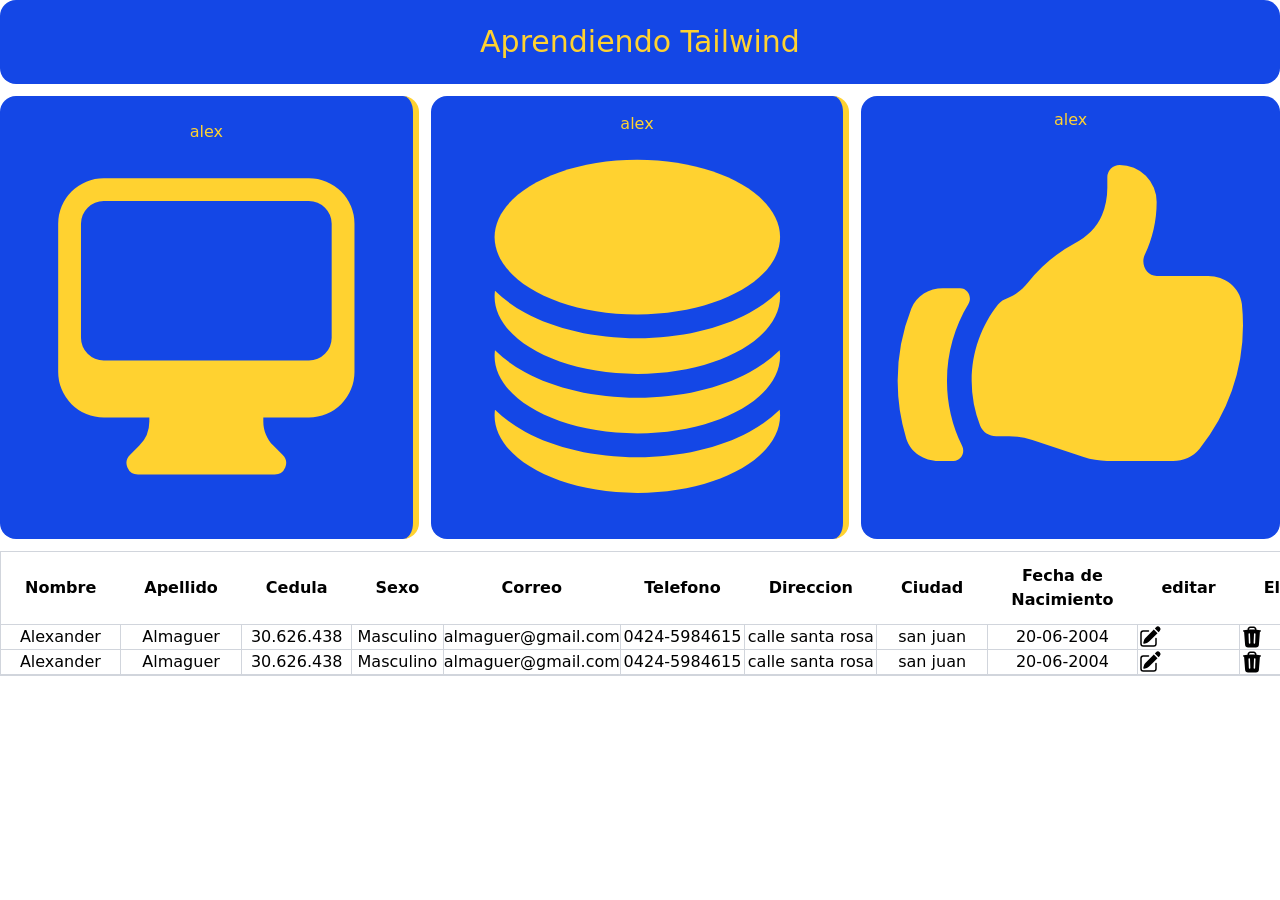
<file: index.html>
<!doctype html>
<html lang="en">
  <head>
    <meta charset="UTF-8" />
    <link rel="icon" type="image/svg+xml" href="/favicon.svg" />
    <meta name="viewport" content="width=device-width, initial-scale=1.0" />
    <title>sistemaclinica</title>
    <link rel="stylesheet" href="/src/main.css">
  </head>
  <body>
    <section class="bg-blue-700 text-3xl text-amber-300 text-center gap-3 p-6 rounded-2xl hover:bg-black">
      Aprendiendo Tailwind
    </section>
    <section class="grid grid-cols-3 gap-3 mt-3 divide-x-6 divide-amber-300 ">
      <div class="bg-blue-700 rounded-2xl text-amber-300 p-6 text-center hover:bg-black ">alex <svg xmlns="http://www.w3.org/2000/svg" viewBox="0 0 24 24" fill="currentColor" className="size-6">
  <path fillRule="evenodd" d="M2.25 5.25a3 3 0 0 1 3-3h13.5a3 3 0 0 1 3 3V15a3 3 0 0 1-3 3h-3v.257c0 .597.237 1.17.659 1.591l.621.622a.75.75 0 0 1-.53 1.28h-9a.75.75 0 0 1-.53-1.28l.621-.622a2.25 2.25 0 0 0 .659-1.59V18h-3a3 3 0 0 1-3-3V5.25Zm1.5 0v7.5a1.5 1.5 0 0 0 1.5 1.5h13.5a1.5 1.5 0 0 0 1.5-1.5v-7.5a1.5 1.5 0 0 0-1.5-1.5H5.25a1.5 1.5 0 0 0-1.5 1.5Z" clipRule="evenodd" />
</svg>
</div>
      <div class="bg-blue-700 rounded-2xl text-amber-300 p-4 text-center hover:bg-black">alex <svg xmlns="http://www.w3.org/2000/svg" viewBox="0 0 24 24" fill="currentColor" className="size-6">
  <path d="M21 6.375c0 2.692-4.03 4.875-9 4.875S3 9.067 3 6.375 7.03 1.5 12 1.5s9 2.183 9 4.875Z" />
  <path d="M12 12.75c2.685 0 5.19-.586 7.078-1.609a8.283 8.283 0 0 0 1.897-1.384c.016.121.025.244.025.368C21 12.817 16.97 15 12 15s-9-2.183-9-4.875c0-.124.009-.247.025-.368a8.285 8.285 0 0 0 1.897 1.384C6.809 12.164 9.315 12.75 12 12.75Z" />
  <path d="M12 16.5c2.685 0 5.19-.586 7.078-1.609a8.282 8.282 0 0 0 1.897-1.384c.016.121.025.244.025.368 0 2.692-4.03 4.875-9 4.875s-9-2.183-9-4.875c0-.124.009-.247.025-.368a8.284 8.284 0 0 0 1.897 1.384C6.809 15.914 9.315 16.5 12 16.5Z" />
  <path d="M12 20.25c2.685 0 5.19-.586 7.078-1.609a8.282 8.282 0 0 0 1.897-1.384c.016.121.025.244.025.368 0 2.692-4.03 4.875-9 4.875s-9-2.183-9-4.875c0-.124.009-.247.025-.368a8.284 8.284 0 0 0 1.897 1.384C6.809 19.664 9.315 20.25 12 20.25Z" />
</svg>
</div>
      <div class="bg-blue-700 rounded-2xl text-amber-300 p-3 text-center hover:bg-black">alex <svg xmlns="http://www.w3.org/2000/svg" viewBox="0 0 24 24" fill="currentColor" className="size-6">
  <path d="M7.493 18.5c-.425 0-.82-.236-.975-.632A7.48 7.48 0 0 1 6 15.125c0-1.75.599-3.358 1.602-4.634.151-.192.373-.309.6-.397.473-.183.89-.514 1.212-.924a9.042 9.042 0 0 1 2.861-2.4c.723-.384 1.35-.956 1.653-1.715a4.498 4.498 0 0 0 .322-1.672V2.75A.75.75 0 0 1 15 2a2.25 2.25 0 0 1 2.25 2.25c0 1.152-.26 2.243-.723 3.218-.266.558.107 1.282.725 1.282h3.126c1.026 0 1.945.694 2.054 1.715.045.422.068.85.068 1.285a11.95 11.95 0 0 1-2.649 7.521c-.388.482-.987.729-1.605.729H14.23c-.483 0-.964-.078-1.423-.23l-3.114-1.04a4.501 4.501 0 0 0-1.423-.23h-.777ZM2.331 10.727a11.969 11.969 0 0 0-.831 4.398 12 12 0 0 0 .52 3.507C2.28 19.482 3.105 20 3.994 20H4.9c.445 0 .72-.498.523-.898a8.963 8.963 0 0 1-.924-3.977c0-1.708.476-3.305 1.302-4.666.245-.403-.028-.959-.5-.959H4.25c-.832 0-1.612.453-1.918 1.227Z" />
</svg>
</div>
    </section>
    <table class="table-fixedn text-center mt-3 w-full border-collapse border border-gray-300  dark:border-gray-600">
  <thead>
    <tr>
      <th class="px-6 py-3 font-bold">Nombre</th>
        <th class="px-6 py-3 font-bold">Apellido</th>
        <th class="px-6 py-3 font-bold">Cedula</th>
        <th class="px-6 py-3 font-bold">Sexo</th>
        <th class="px-6 py-3 font-bold">Correo</th>
        <th class="px-6 py-3 font-bold">Telefono</th>
        <th class="px-6 py-3 font-bold">Direccion</th>
        <th class="px-6 py-3 font-bold">Ciudad</th>
        <th class="px-6 py-3 font-bold text-center">Fecha de Nacimiento</th>
        <th class="px-6 py-3 font-bold text-center">editar</th>
        <th class="px-6 py-3 font-bold">Eliminar</th>
    </tr>
  </thead>
  <tbody>
    <tr class="border border-gray-300 dark:border-gray-600" >
      <td class="border border-gray-300 dark:border-gray-600">Alexander</td>
      <td class="border border-gray-300 dark:border-gray-600">Almaguer</td>
      <td class="border border-gray-300 dark:border-gray-600">30.626.438</td>
      <td class="border border-gray-300 dark:border-gray-600">Masculino</td>
      <td class="border border-gray-300 dark:border-gray-600">almaguer@gmail.com</td>
      <td class="border border-gray-300 dark:border-gray-600">0424-5984615</td>
      <td class="border border-gray-300 dark:border-gray-600">calle santa rosa</td>
      <td class="border border-gray-300 dark:border-gray-600">san juan</td>
      <td class="border border-gray-300 dark:border-gray-600">20-06-2004</td>
      <td class="border border-gray-300 dark:border-gray-600 "><svg xmlns="http://www.w3.org/2000/svg" viewBox="0 0 24 24" fill="currentColor" class="size-6 text-center">
  <path d="M21.731 2.269a2.625 2.625 0 0 0-3.712 0l-1.157 1.157 3.712 3.712 1.157-1.157a2.625 2.625 0 0 0 0-3.712ZM19.513 8.199l-3.712-3.712-8.4 8.4a5.25 5.25 0 0 0-1.32 2.214l-.8 2.685a.75.75 0 0 0 .933.933l2.685-.8a5.25 5.25 0 0 0 2.214-1.32l8.4-8.4Z" />
  <path d="M5.25 5.25a3 3 0 0 0-3 3v10.5a3 3 0 0 0 3 3h10.5a3 3 0 0 0 3-3V13.5a.75.75 0 0 0-1.5 0v5.25a1.5 1.5 0 0 1-1.5 1.5H5.25a1.5 1.5 0 0 1-1.5-1.5V8.25a1.5 1.5 0 0 1 1.5-1.5h5.25a.75.75 0 0 0 0-1.5H5.25Z" />
</svg>
</td>
      <td class="border border-gray-300 dark:border-gray-600"><svg xmlns="http://www.w3.org/2000/svg" viewBox="0 0 24 24" fill="currentColor" class="size-6">
  <path fill-rule="evenodd" d="M16.5 4.478v.227a48.816 48.816 0 0 1 3.878.512.75.75 0 1 1-.256 1.478l-.209-.035-1.005 13.07a3 3 0 0 1-2.991 2.77H8.084a3 3 0 0 1-2.991-2.77L4.087 6.66l-.209.035a.75.75 0 0 1-.256-1.478A48.567 48.567 0 0 1 7.5 4.705v-.227c0-1.564 1.213-2.9 2.816-2.951a52.662 52.662 0 0 1 3.369 0c1.603.051 2.815 1.387 2.815 2.951Zm-6.136-1.452a51.196 51.196 0 0 1 3.273 0C14.39 3.05 15 3.684 15 4.478v.113a49.488 49.488 0 0 0-6 0v-.113c0-.794.609-1.428 1.364-1.452Zm-.355 5.945a.75.75 0 1 0-1.5.058l.347 9a.75.75 0 1 0 1.499-.058l-.346-9Zm5.48.058a.75.75 0 1 0-1.498-.058l-.347 9a.75.75 0 0 0 1.5.058l.345-9Z" clip-rule="evenodd" />
</svg>
</td>
    </tr>
    <tr class="border border-gray-300 dark:border-gray-600" >
      <td class="border border-gray-300 dark:border-gray-600">Alexander</td>
      <td class="border border-gray-300 dark:border-gray-600">Almaguer</td>
      <td class="border border-gray-300 dark:border-gray-600">30.626.438</td>
      <td class="border border-gray-300 dark:border-gray-600">Masculino</td>
      <td class="border border-gray-300 dark:border-gray-600">almaguer@gmail.com</td>
      <td class="border border-gray-300 dark:border-gray-600">0424-5984615</td>
      <td class="border border-gray-300 dark:border-gray-600">calle santa rosa</td>
      <td class="border border-gray-300 dark:border-gray-600">san juan</td>
      <td class="border border-gray-300 dark:border-gray-600">20-06-2004</td>
      <td class="border border-gray-300 dark:border-gray-600"><svg xmlns="http://www.w3.org/2000/svg" viewBox="0 0 24 24" fill="currentColor" class="size-6 text-center">
  <path d="M21.731 2.269a2.625 2.625 0 0 0-3.712 0l-1.157 1.157 3.712 3.712 1.157-1.157a2.625 2.625 0 0 0 0-3.712ZM19.513 8.199l-3.712-3.712-8.4 8.4a5.25 5.25 0 0 0-1.32 2.214l-.8 2.685a.75.75 0 0 0 .933.933l2.685-.8a5.25 5.25 0 0 0 2.214-1.32l8.4-8.4Z" />
  <path d="M5.25 5.25a3 3 0 0 0-3 3v10.5a3 3 0 0 0 3 3h10.5a3 3 0 0 0 3-3V13.5a.75.75 0 0 0-1.5 0v5.25a1.5 1.5 0 0 1-1.5 1.5H5.25a1.5 1.5 0 0 1-1.5-1.5V8.25a1.5 1.5 0 0 1 1.5-1.5h5.25a.75.75 0 0 0 0-1.5H5.25Z" />
</svg>
</td>
      <td class="border border-gray-300 dark:border-gray-600"><svg xmlns="http://www.w3.org/2000/svg" viewBox="0 0 24 24" fill="currentColor" class="size-6 ">
  <path fill-rule="evenodd" d="M16.5 4.478v.227a48.816 48.816 0 0 1 3.878.512.75.75 0 1 1-.256 1.478l-.209-.035-1.005 13.07a3 3 0 0 1-2.991 2.77H8.084a3 3 0 0 1-2.991-2.77L4.087 6.66l-.209.035a.75.75 0 0 1-.256-1.478A48.567 48.567 0 0 1 7.5 4.705v-.227c0-1.564 1.213-2.9 2.816-2.951a52.662 52.662 0 0 1 3.369 0c1.603.051 2.815 1.387 2.815 2.951Zm-6.136-1.452a51.196 51.196 0 0 1 3.273 0C14.39 3.05 15 3.684 15 4.478v.113a49.488 49.488 0 0 0-6 0v-.113c0-.794.609-1.428 1.364-1.452Zm-.355 5.945a.75.75 0 1 0-1.5.058l.347 9a.75.75 0 1 0 1.499-.058l-.346-9Zm5.48.058a.75.75 0 1 0-1.498-.058l-.347 9a.75.75 0 0 0 1.5.058l.345-9Z" clip-rule="evenodd" />
</svg>
</td>
    </tr>
    <tr>
      <td></td>
      <td></td>
      <td></td>
    </tr>
  </tbody>
</table>
    <script type="module" src="/src/main.js"></script>
  </body>
</html>
</file>
<file: src/main.css>
/*! tailwindcss v4.3.0 | MIT License | https://tailwindcss.com */
@layer properties;
@layer theme, base, components, utilities;
@layer theme {
  :root, :host {
    --font-sans: ui-sans-serif, system-ui, sans-serif, "Apple Color Emoji",
      "Segoe UI Emoji", "Segoe UI Symbol", "Noto Color Emoji";
    --font-mono: ui-monospace, SFMono-Regular, Menlo, Monaco, Consolas, "Liberation Mono",
      "Courier New", monospace;
    --color-red-50: oklch(97.1% 0.013 17.38);
    --color-red-100: oklch(93.6% 0.032 17.717);
    --color-red-200: oklch(88.5% 0.062 18.334);
    --color-red-500: oklch(63.7% 0.237 25.331);
    --color-red-600: oklch(57.7% 0.245 27.325);
    --color-red-700: oklch(50.5% 0.213 27.518);
    --color-amber-300: oklch(87.9% 0.169 91.605);
    --color-emerald-500: oklch(69.6% 0.17 162.48);
    --color-emerald-600: oklch(59.6% 0.145 163.225);
    --color-blue-50: oklch(97% 0.014 254.604);
    --color-blue-100: oklch(93.2% 0.032 255.585);
    --color-blue-200: oklch(88.2% 0.059 254.128);
    --color-blue-500: oklch(62.3% 0.214 259.815);
    --color-blue-600: oklch(54.6% 0.245 262.881);
    --color-blue-700: oklch(48.8% 0.243 264.376);
    --color-indigo-200: oklch(87% 0.065 274.039);
    --color-indigo-300: oklch(78.5% 0.115 274.713);
    --color-indigo-500: oklch(58.5% 0.233 277.117);
    --color-indigo-600: oklch(51.1% 0.262 276.966);
    --color-indigo-700: oklch(45.7% 0.24 277.023);
    --color-pink-100: oklch(94.8% 0.028 342.258);
    --color-pink-700: oklch(52.5% 0.223 3.958);
    --color-slate-50: oklch(98.4% 0.003 247.858);
    --color-slate-100: oklch(96.8% 0.007 247.896);
    --color-slate-400: oklch(70.4% 0.04 256.788);
    --color-slate-700: oklch(37.2% 0.044 257.287);
    --color-slate-800: oklch(27.9% 0.041 260.031);
    --color-slate-900: oklch(20.8% 0.042 265.755);
    --color-gray-50: oklch(98.5% 0.002 247.839);
    --color-gray-100: oklch(96.7% 0.003 264.542);
    --color-gray-200: oklch(92.8% 0.006 264.531);
    --color-gray-300: oklch(87.2% 0.01 258.338);
    --color-gray-500: oklch(55.1% 0.027 264.364);
    --color-gray-600: oklch(44.6% 0.03 256.802);
    --color-gray-700: oklch(37.3% 0.034 259.733);
    --color-gray-800: oklch(27.8% 0.033 256.848);
    --color-black: #000;
    --color-white: #fff;
    --spacing: 0.25rem;
    --container-xs: 20rem;
    --container-3xl: 48rem;
    --container-7xl: 80rem;
    --text-xs: 0.75rem;
    --text-xs--line-height: calc(1 / 0.75);
    --text-sm: 0.875rem;
    --text-sm--line-height: calc(1.25 / 0.875);
    --text-xl: 1.25rem;
    --text-xl--line-height: calc(1.75 / 1.25);
    --text-2xl: 1.5rem;
    --text-2xl--line-height: calc(2 / 1.5);
    --text-3xl: 1.875rem;
    --text-3xl--line-height: calc(2.25 / 1.875);
    --text-4xl: 2.25rem;
    --text-4xl--line-height: calc(2.5 / 2.25);
    --font-weight-medium: 500;
    --font-weight-semibold: 600;
    --font-weight-bold: 700;
    --tracking-wider: 0.05em;
    --radius-md: 0.375rem;
    --radius-lg: 0.5rem;
    --radius-xl: 0.75rem;
    --radius-2xl: 1rem;
    --default-transition-duration: 150ms;
    --default-transition-timing-function: cubic-bezier(0.4, 0, 0.2, 1);
    --default-font-family: var(--font-sans);
    --default-mono-font-family: var(--font-mono);
  }
}
@layer base {
  *, ::after, ::before, ::backdrop, ::file-selector-button {
    box-sizing: border-box;
    margin: 0;
    padding: 0;
    border: 0 solid;
  }
  html, :host {
    line-height: 1.5;
    -webkit-text-size-adjust: 100%;
    tab-size: 4;
    font-family: var(--default-font-family, ui-sans-serif, system-ui, sans-serif, "Apple Color Emoji", "Segoe UI Emoji", "Segoe UI Symbol", "Noto Color Emoji");
    font-feature-settings: var(--default-font-feature-settings, normal);
    font-variation-settings: var(--default-font-variation-settings, normal);
    -webkit-tap-highlight-color: transparent;
  }
  hr {
    height: 0;
    color: inherit;
    border-top-width: 1px;
  }
  abbr:where([title]) {
    -webkit-text-decoration: underline dotted;
    text-decoration: underline dotted;
  }
  h1, h2, h3, h4, h5, h6 {
    font-size: inherit;
    font-weight: inherit;
  }
  a {
    color: inherit;
    -webkit-text-decoration: inherit;
    text-decoration: inherit;
  }
  b, strong {
    font-weight: bolder;
  }
  code, kbd, samp, pre {
    font-family: var(--default-mono-font-family, ui-monospace, SFMono-Regular, Menlo, Monaco, Consolas, "Liberation Mono", "Courier New", monospace);
    font-feature-settings: var(--default-mono-font-feature-settings, normal);
    font-variation-settings: var(--default-mono-font-variation-settings, normal);
    font-size: 1em;
  }
  small {
    font-size: 80%;
  }
  sub, sup {
    font-size: 75%;
    line-height: 0;
    position: relative;
    vertical-align: baseline;
  }
  sub {
    bottom: -0.25em;
  }
  sup {
    top: -0.5em;
  }
  table {
    text-indent: 0;
    border-color: inherit;
    border-collapse: collapse;
  }
  :-moz-focusring {
    outline: auto;
  }
  progress {
    vertical-align: baseline;
  }
  summary {
    display: list-item;
  }
  ol, ul, menu {
    list-style: none;
  }
  img, svg, video, canvas, audio, iframe, embed, object {
    display: block;
    vertical-align: middle;
  }
  img, video {
    max-width: 100%;
    height: auto;
  }
  button, input, select, optgroup, textarea, ::file-selector-button {
    font: inherit;
    font-feature-settings: inherit;
    font-variation-settings: inherit;
    letter-spacing: inherit;
    color: inherit;
    border-radius: 0;
    background-color: transparent;
    opacity: 1;
  }
  :where(select:is([multiple], [size])) optgroup {
    font-weight: bolder;
  }
  :where(select:is([multiple], [size])) optgroup option {
    padding-inline-start: 20px;
  }
  ::file-selector-button {
    margin-inline-end: 4px;
  }
  ::placeholder {
    opacity: 1;
  }
  @supports (not (-webkit-appearance: -apple-pay-button))  or (contain-intrinsic-size: 1px) {
    ::placeholder {
      color: currentcolor;
      @supports (color: color-mix(in lab, red, red)) {
        color: color-mix(in oklab, currentcolor 50%, transparent);
      }
    }
  }
  textarea {
    resize: vertical;
  }
  ::-webkit-search-decoration {
    -webkit-appearance: none;
  }
  ::-webkit-date-and-time-value {
    min-height: 1lh;
    text-align: inherit;
  }
  ::-webkit-datetime-edit {
    display: inline-flex;
  }
  ::-webkit-datetime-edit-fields-wrapper {
    padding: 0;
  }
  ::-webkit-datetime-edit, ::-webkit-datetime-edit-year-field, ::-webkit-datetime-edit-month-field, ::-webkit-datetime-edit-day-field, ::-webkit-datetime-edit-hour-field, ::-webkit-datetime-edit-minute-field, ::-webkit-datetime-edit-second-field, ::-webkit-datetime-edit-millisecond-field, ::-webkit-datetime-edit-meridiem-field {
    padding-block: 0;
  }
  ::-webkit-calendar-picker-indicator {
    line-height: 1;
  }
  :-moz-ui-invalid {
    box-shadow: none;
  }
  button, input:where([type="button"], [type="reset"], [type="submit"]), ::file-selector-button {
    appearance: button;
  }
  ::-webkit-inner-spin-button, ::-webkit-outer-spin-button {
    height: auto;
  }
  [hidden]:where(:not([hidden="until-found"])) {
    display: none !important;
  }
}
@layer utilities {
  .mx-auto {
    margin-inline: auto;
  }
  .mt-0\.5 {
    margin-top: calc(var(--spacing) * 0.5);
  }
  .mt-1 {
    margin-top: calc(var(--spacing) * 1);
  }
  .mt-2 {
    margin-top: calc(var(--spacing) * 2);
  }
  .mt-3 {
    margin-top: calc(var(--spacing) * 3);
  }
  .mt-5 {
    margin-top: calc(var(--spacing) * 5);
  }
  .ml-6 {
    margin-left: calc(var(--spacing) * 6);
  }
  .flex {
    display: flex;
  }
  .grid {
    display: grid;
  }
  .hidden {
    display: none;
  }
  .inline-block {
    display: inline-block;
  }
  .inline-flex {
    display: inline-flex;
  }
  .table {
    display: table;
  }
  .size-6 {
    width: calc(var(--spacing) * 6);
    height: calc(var(--spacing) * 6);
  }
  .min-h-screen {
    min-height: 100vh;
  }
  .w-full {
    width: 100%;
  }
  .max-w-3xl {
    max-width: var(--container-3xl);
  }
  .max-w-7xl {
    max-width: var(--container-7xl);
  }
  .max-w-xs {
    max-width: var(--container-xs);
  }
  .table-fixed {
    table-layout: fixed;
  }
  .border-collapse {
    border-collapse: collapse;
  }
  .transform {
    transform: var(--tw-rotate-x,) var(--tw-rotate-y,) var(--tw-rotate-z,) var(--tw-skew-x,) var(--tw-skew-y,);
  }
  .resize {
    resize: both;
  }
  .grid-cols-1 {
    grid-template-columns: repeat(1, minmax(0, 1fr));
  }
  .grid-cols-3 {
    grid-template-columns: repeat(3, minmax(0, 1fr));
  }
  .flex-col {
    flex-direction: column;
  }
  .items-center {
    align-items: center;
  }
  .justify-between {
    justify-content: space-between;
  }
  .justify-center {
    justify-content: center;
  }
  .justify-end {
    justify-content: flex-end;
  }
  .gap-1 {
    gap: calc(var(--spacing) * 1);
  }
  .gap-2 {
    gap: calc(var(--spacing) * 2);
  }
  .gap-3 {
    gap: calc(var(--spacing) * 3);
  }
  .gap-4 {
    gap: calc(var(--spacing) * 4);
  }
  .gap-6 {
    gap: calc(var(--spacing) * 6);
  }
  .space-y-6 {
    :where(& > :not(:last-child)) {
      --tw-space-y-reverse: 0;
      margin-block-start: calc(calc(var(--spacing) * 6) * var(--tw-space-y-reverse));
      margin-block-end: calc(calc(var(--spacing) * 6) * calc(1 - var(--tw-space-y-reverse)));
    }
  }
  .space-x-2 {
    :where(& > :not(:last-child)) {
      --tw-space-x-reverse: 0;
      margin-inline-start: calc(calc(var(--spacing) * 2) * var(--tw-space-x-reverse));
      margin-inline-end: calc(calc(var(--spacing) * 2) * calc(1 - var(--tw-space-x-reverse)));
    }
  }
  .divide-x-6 {
    :where(& > :not(:last-child)) {
      --tw-divide-x-reverse: 0;
      border-inline-style: var(--tw-border-style);
      border-inline-start-width: calc(6px * var(--tw-divide-x-reverse));
      border-inline-end-width: calc(6px * calc(1 - var(--tw-divide-x-reverse)));
    }
  }
  .divide-y {
    :where(& > :not(:last-child)) {
      --tw-divide-y-reverse: 0;
      border-bottom-style: var(--tw-border-style);
      border-top-style: var(--tw-border-style);
      border-top-width: calc(1px * var(--tw-divide-y-reverse));
      border-bottom-width: calc(1px * calc(1 - var(--tw-divide-y-reverse)));
    }
  }
  .divide-amber-300 {
    :where(& > :not(:last-child)) {
      border-color: var(--color-amber-300);
    }
  }
  .divide-gray-200 {
    :where(& > :not(:last-child)) {
      border-color: var(--color-gray-200);
    }
  }
  .truncate {
    overflow: hidden;
    text-overflow: ellipsis;
    white-space: nowrap;
  }
  .overflow-hidden {
    overflow: hidden;
  }
  .overflow-x-auto {
    overflow-x: auto;
  }
  .rounded {
    border-radius: 0.25rem;
  }
  .rounded-2xl {
    border-radius: var(--radius-2xl);
  }
  .rounded-full {
    border-radius: calc(infinity * 1px);
  }
  .rounded-lg {
    border-radius: var(--radius-lg);
  }
  .rounded-md {
    border-radius: var(--radius-md);
  }
  .rounded-xl {
    border-radius: var(--radius-xl);
  }
  .border {
    border-style: var(--tw-border-style);
    border-width: 1px;
  }
  .border-t {
    border-top-style: var(--tw-border-style);
    border-top-width: 1px;
  }
  .border-b {
    border-bottom-style: var(--tw-border-style);
    border-bottom-width: 1px;
  }
  .border-blue-200 {
    border-color: var(--color-blue-200);
  }
  .border-gray-100 {
    border-color: var(--color-gray-100);
  }
  .border-gray-200 {
    border-color: var(--color-gray-200);
  }
  .border-gray-300 {
    border-color: var(--color-gray-300);
  }
  .border-red-200 {
    border-color: var(--color-red-200);
  }
  .bg-blue-50 {
    background-color: var(--color-blue-50);
  }
  .bg-blue-100 {
    background-color: var(--color-blue-100);
  }
  .bg-blue-700 {
    background-color: var(--color-blue-700);
  }
  .bg-emerald-600 {
    background-color: var(--color-emerald-600);
  }
  .bg-gray-50 {
    background-color: var(--color-gray-50);
  }
  .bg-gray-100 {
    background-color: var(--color-gray-100);
  }
  .bg-indigo-600 {
    background-color: var(--color-indigo-600);
  }
  .bg-pink-100 {
    background-color: var(--color-pink-100);
  }
  .bg-red-50 {
    background-color: var(--color-red-50);
  }
  .bg-red-100 {
    background-color: var(--color-red-100);
  }
  .bg-slate-50 {
    background-color: var(--color-slate-50);
  }
  .bg-slate-100\/50 {
    background-color: color-mix(in srgb, oklch(96.8% 0.007 247.896) 50%, transparent);
    @supports (color: color-mix(in lab, red, red)) {
      background-color: color-mix(in oklab, var(--color-slate-100) 50%, transparent);
    }
  }
  .bg-slate-800 {
    background-color: var(--color-slate-800);
  }
  .bg-white {
    background-color: var(--color-white);
  }
  .p-3 {
    padding: calc(var(--spacing) * 3);
  }
  .p-4 {
    padding: calc(var(--spacing) * 4);
  }
  .p-6 {
    padding: calc(var(--spacing) * 6);
  }
  .p-12 {
    padding: calc(var(--spacing) * 12);
  }
  .px-2 {
    padding-inline: calc(var(--spacing) * 2);
  }
  .px-2\.5 {
    padding-inline: calc(var(--spacing) * 2.5);
  }
  .px-3 {
    padding-inline: calc(var(--spacing) * 3);
  }
  .px-4 {
    padding-inline: calc(var(--spacing) * 4);
  }
  .px-5 {
    padding-inline: calc(var(--spacing) * 5);
  }
  .px-6 {
    padding-inline: calc(var(--spacing) * 6);
  }
  .py-1 {
    padding-block: calc(var(--spacing) * 1);
  }
  .py-1\.5 {
    padding-block: calc(var(--spacing) * 1.5);
  }
  .py-2 {
    padding-block: calc(var(--spacing) * 2);
  }
  .py-2\.5 {
    padding-block: calc(var(--spacing) * 2.5);
  }
  .py-3 {
    padding-block: calc(var(--spacing) * 3);
  }
  .py-4 {
    padding-block: calc(var(--spacing) * 4);
  }
  .py-5 {
    padding-block: calc(var(--spacing) * 5);
  }
  .pt-4 {
    padding-top: calc(var(--spacing) * 4);
  }
  .text-center {
    text-align: center;
  }
  .text-left {
    text-align: left;
  }
  .font-mono {
    font-family: var(--font-mono);
  }
  .text-3xl {
    font-size: var(--text-3xl);
    line-height: var(--tw-leading, var(--text-3xl--line-height));
  }
  .text-4xl {
    font-size: var(--text-4xl);
    line-height: var(--tw-leading, var(--text-4xl--line-height));
  }
  .text-sm {
    font-size: var(--text-sm);
    line-height: var(--tw-leading, var(--text-sm--line-height));
  }
  .text-xl {
    font-size: var(--text-xl);
    line-height: var(--tw-leading, var(--text-xl--line-height));
  }
  .text-xs {
    font-size: var(--text-xs);
    line-height: var(--tw-leading, var(--text-xs--line-height));
  }
  .font-bold {
    --tw-font-weight: var(--font-weight-bold);
    font-weight: var(--font-weight-bold);
  }
  .font-medium {
    --tw-font-weight: var(--font-weight-medium);
    font-weight: var(--font-weight-medium);
  }
  .font-semibold {
    --tw-font-weight: var(--font-weight-semibold);
    font-weight: var(--font-weight-semibold);
  }
  .tracking-wider {
    --tw-tracking: var(--tracking-wider);
    letter-spacing: var(--tracking-wider);
  }
  .whitespace-nowrap {
    white-space: nowrap;
  }
  .text-amber-300 {
    color: var(--color-amber-300);
  }
  .text-blue-500 {
    color: var(--color-blue-500);
  }
  .text-blue-600 {
    color: var(--color-blue-600);
  }
  .text-blue-700 {
    color: var(--color-blue-700);
  }
  .text-gray-500 {
    color: var(--color-gray-500);
  }
  .text-gray-600 {
    color: var(--color-gray-600);
  }
  .text-gray-700 {
    color: var(--color-gray-700);
  }
  .text-gray-800 {
    color: var(--color-gray-800);
  }
  .text-indigo-200 {
    color: var(--color-indigo-200);
  }
  .text-pink-700 {
    color: var(--color-pink-700);
  }
  .text-red-500 {
    color: var(--color-red-500);
  }
  .text-red-600 {
    color: var(--color-red-600);
  }
  .text-slate-400 {
    color: var(--color-slate-400);
  }
  .text-slate-700 {
    color: var(--color-slate-700);
  }
  .text-slate-900 {
    color: var(--color-slate-900);
  }
  .text-white {
    color: var(--color-white);
  }
  .uppercase {
    text-transform: uppercase;
  }
  .underline {
    text-decoration-line: underline;
  }
  .shadow {
    --tw-shadow: 0 1px 3px 0 var(--tw-shadow-color, rgb(0 0 0 / 0.1)), 0 1px 2px -1px var(--tw-shadow-color, rgb(0 0 0 / 0.1));
    box-shadow: var(--tw-inset-shadow), var(--tw-inset-ring-shadow), var(--tw-ring-offset-shadow), var(--tw-ring-shadow), var(--tw-shadow);
  }
  .shadow-md {
    --tw-shadow: 0 4px 6px -1px var(--tw-shadow-color, rgb(0 0 0 / 0.1)), 0 2px 4px -2px var(--tw-shadow-color, rgb(0 0 0 / 0.1));
    box-shadow: var(--tw-inset-shadow), var(--tw-inset-ring-shadow), var(--tw-ring-offset-shadow), var(--tw-ring-shadow), var(--tw-shadow);
  }
  .shadow-sm {
    --tw-shadow: 0 1px 3px 0 var(--tw-shadow-color, rgb(0 0 0 / 0.1)), 0 1px 2px -1px var(--tw-shadow-color, rgb(0 0 0 / 0.1));
    box-shadow: var(--tw-inset-shadow), var(--tw-inset-ring-shadow), var(--tw-ring-offset-shadow), var(--tw-ring-shadow), var(--tw-shadow);
  }
  .shadow-xl {
    --tw-shadow: 0 20px 25px -5px var(--tw-shadow-color, rgb(0 0 0 / 0.1)), 0 8px 10px -6px var(--tw-shadow-color, rgb(0 0 0 / 0.1));
    box-shadow: var(--tw-inset-shadow), var(--tw-inset-ring-shadow), var(--tw-ring-offset-shadow), var(--tw-ring-shadow), var(--tw-shadow);
  }
  .outline {
    outline-style: var(--tw-outline-style);
    outline-width: 1px;
  }
  .filter {
    filter: var(--tw-blur,) var(--tw-brightness,) var(--tw-contrast,) var(--tw-grayscale,) var(--tw-hue-rotate,) var(--tw-invert,) var(--tw-saturate,) var(--tw-sepia,) var(--tw-drop-shadow,);
  }
  .transition-all {
    transition-property: all;
    transition-timing-function: var(--tw-ease, var(--default-transition-timing-function));
    transition-duration: var(--tw-duration, var(--default-transition-duration));
  }
  .transition-colors {
    transition-property: color, background-color, border-color, outline-color, text-decoration-color, fill, stroke, --tw-gradient-from, --tw-gradient-via, --tw-gradient-to;
    transition-timing-function: var(--tw-ease, var(--default-transition-timing-function));
    transition-duration: var(--tw-duration, var(--default-transition-duration));
  }
  .duration-150 {
    --tw-duration: 150ms;
    transition-duration: 150ms;
  }
  .outline-none {
    --tw-outline-style: none;
    outline-style: none;
  }
  .odd\:bg-white {
    &:nth-child(odd) {
      background-color: var(--color-white);
    }
  }
  .even\:bg-slate-50\/40 {
    &:nth-child(even) {
      background-color: color-mix(in srgb, oklch(98.4% 0.003 247.858) 40%, transparent);
      @supports (color: color-mix(in lab, red, red)) {
        background-color: color-mix(in oklab, var(--color-slate-50) 40%, transparent);
      }
    }
  }
  .hover\:bg-black {
    &:hover {
      @media (hover: hover) {
        background-color: var(--color-black);
      }
    }
  }
  .hover\:bg-blue-100 {
    &:hover {
      @media (hover: hover) {
        background-color: var(--color-blue-100);
      }
    }
  }
  .hover\:bg-emerald-500 {
    &:hover {
      @media (hover: hover) {
        background-color: var(--color-emerald-500);
      }
    }
  }
  .hover\:bg-gray-50 {
    &:hover {
      @media (hover: hover) {
        background-color: var(--color-gray-50);
      }
    }
  }
  .hover\:bg-indigo-700 {
    &:hover {
      @media (hover: hover) {
        background-color: var(--color-indigo-700);
      }
    }
  }
  .hover\:bg-red-100 {
    &:hover {
      @media (hover: hover) {
        background-color: var(--color-red-100);
      }
    }
  }
  .hover\:bg-slate-50\/80 {
    &:hover {
      @media (hover: hover) {
        background-color: color-mix(in srgb, oklch(98.4% 0.003 247.858) 80%, transparent);
        @supports (color: color-mix(in lab, red, red)) {
          background-color: color-mix(in oklab, var(--color-slate-50) 80%, transparent);
        }
      }
    }
  }
  .hover\:text-blue-700 {
    &:hover {
      @media (hover: hover) {
        color: var(--color-blue-700);
      }
    }
  }
  .hover\:text-red-700 {
    &:hover {
      @media (hover: hover) {
        color: var(--color-red-700);
      }
    }
  }
  .hover\:shadow-lg {
    &:hover {
      @media (hover: hover) {
        --tw-shadow: 0 10px 15px -3px var(--tw-shadow-color, rgb(0 0 0 / 0.1)), 0 4px 6px -4px var(--tw-shadow-color, rgb(0 0 0 / 0.1));
        box-shadow: var(--tw-inset-shadow), var(--tw-inset-ring-shadow), var(--tw-ring-offset-shadow), var(--tw-ring-shadow), var(--tw-shadow);
      }
    }
  }
  .focus\:border-indigo-500 {
    &:focus {
      border-color: var(--color-indigo-500);
    }
  }
  .focus\:ring-2 {
    &:focus {
      --tw-ring-shadow: var(--tw-ring-inset,) 0 0 0 calc(2px + var(--tw-ring-offset-width)) var(--tw-ring-color, currentcolor);
      box-shadow: var(--tw-inset-shadow), var(--tw-inset-ring-shadow), var(--tw-ring-offset-shadow), var(--tw-ring-shadow), var(--tw-shadow);
    }
  }
  .focus\:ring-4 {
    &:focus {
      --tw-ring-shadow: var(--tw-ring-inset,) 0 0 0 calc(4px + var(--tw-ring-offset-width)) var(--tw-ring-color, currentcolor);
      box-shadow: var(--tw-inset-shadow), var(--tw-inset-ring-shadow), var(--tw-ring-offset-shadow), var(--tw-ring-shadow), var(--tw-shadow);
    }
  }
  .focus\:ring-gray-200 {
    &:focus {
      --tw-ring-color: var(--color-gray-200);
    }
  }
  .focus\:ring-indigo-300 {
    &:focus {
      --tw-ring-color: var(--color-indigo-300);
    }
  }
  .focus\:ring-indigo-500 {
    &:focus {
      --tw-ring-color: var(--color-indigo-500);
    }
  }
  .focus\:outline-none {
    &:focus {
      --tw-outline-style: none;
      outline-style: none;
    }
  }
  .sm\:w-auto {
    @media (width >= 40rem) {
      width: auto;
    }
  }
  .sm\:flex-row {
    @media (width >= 40rem) {
      flex-direction: row;
    }
  }
  .sm\:p-6 {
    @media (width >= 40rem) {
      padding: calc(var(--spacing) * 6);
    }
  }
  .sm\:p-8 {
    @media (width >= 40rem) {
      padding: calc(var(--spacing) * 8);
    }
  }
  .sm\:px-8 {
    @media (width >= 40rem) {
      padding-inline: calc(var(--spacing) * 8);
    }
  }
  .sm\:text-2xl {
    @media (width >= 40rem) {
      font-size: var(--text-2xl);
      line-height: var(--tw-leading, var(--text-2xl--line-height));
    }
  }
  .md\:col-span-2 {
    @media (width >= 48rem) {
      grid-column: span 2 / span 2;
    }
  }
  .md\:grid-cols-2 {
    @media (width >= 48rem) {
      grid-template-columns: repeat(2, minmax(0, 1fr));
    }
  }
  .lg\:p-8 {
    @media (width >= 64rem) {
      padding: calc(var(--spacing) * 8);
    }
  }
  .dark\:border-gray-600 {
    @media (prefers-color-scheme: dark) {
      border-color: var(--color-gray-600);
    }
  }
}
@property --tw-rotate-x {
  syntax: "*";
  inherits: false;
}
@property --tw-rotate-y {
  syntax: "*";
  inherits: false;
}
@property --tw-rotate-z {
  syntax: "*";
  inherits: false;
}
@property --tw-skew-x {
  syntax: "*";
  inherits: false;
}
@property --tw-skew-y {
  syntax: "*";
  inherits: false;
}
@property --tw-space-y-reverse {
  syntax: "*";
  inherits: false;
  initial-value: 0;
}
@property --tw-space-x-reverse {
  syntax: "*";
  inherits: false;
  initial-value: 0;
}
@property --tw-divide-x-reverse {
  syntax: "*";
  inherits: false;
  initial-value: 0;
}
@property --tw-border-style {
  syntax: "*";
  inherits: false;
  initial-value: solid;
}
@property --tw-divide-y-reverse {
  syntax: "*";
  inherits: false;
  initial-value: 0;
}
@property --tw-font-weight {
  syntax: "*";
  inherits: false;
}
@property --tw-tracking {
  syntax: "*";
  inherits: false;
}
@property --tw-shadow {
  syntax: "*";
  inherits: false;
  initial-value: 0 0 #0000;
}
@property --tw-shadow-color {
  syntax: "*";
  inherits: false;
}
@property --tw-shadow-alpha {
  syntax: "<percentage>";
  inherits: false;
  initial-value: 100%;
}
@property --tw-inset-shadow {
  syntax: "*";
  inherits: false;
  initial-value: 0 0 #0000;
}
@property --tw-inset-shadow-color {
  syntax: "*";
  inherits: false;
}
@property --tw-inset-shadow-alpha {
  syntax: "<percentage>";
  inherits: false;
  initial-value: 100%;
}
@property --tw-ring-color {
  syntax: "*";
  inherits: false;
}
@property --tw-ring-shadow {
  syntax: "*";
  inherits: false;
  initial-value: 0 0 #0000;
}
@property --tw-inset-ring-color {
  syntax: "*";
  inherits: false;
}
@property --tw-inset-ring-shadow {
  syntax: "*";
  inherits: false;
  initial-value: 0 0 #0000;
}
@property --tw-ring-inset {
  syntax: "*";
  inherits: false;
}
@property --tw-ring-offset-width {
  syntax: "<length>";
  inherits: false;
  initial-value: 0px;
}
@property --tw-ring-offset-color {
  syntax: "*";
  inherits: false;
  initial-value: #fff;
}
@property --tw-ring-offset-shadow {
  syntax: "*";
  inherits: false;
  initial-value: 0 0 #0000;
}
@property --tw-outline-style {
  syntax: "*";
  inherits: false;
  initial-value: solid;
}
@property --tw-blur {
  syntax: "*";
  inherits: false;
}
@property --tw-brightness {
  syntax: "*";
  inherits: false;
}
@property --tw-contrast {
  syntax: "*";
  inherits: false;
}
@property --tw-grayscale {
  syntax: "*";
  inherits: false;
}
@property --tw-hue-rotate {
  syntax: "*";
  inherits: false;
}
@property --tw-invert {
  syntax: "*";
  inherits: false;
}
@property --tw-opacity {
  syntax: "*";
  inherits: false;
}
@property --tw-saturate {
  syntax: "*";
  inherits: false;
}
@property --tw-sepia {
  syntax: "*";
  inherits: false;
}
@property --tw-drop-shadow {
  syntax: "*";
  inherits: false;
}
@property --tw-drop-shadow-color {
  syntax: "*";
  inherits: false;
}
@property --tw-drop-shadow-alpha {
  syntax: "<percentage>";
  inherits: false;
  initial-value: 100%;
}
@property --tw-drop-shadow-size {
  syntax: "*";
  inherits: false;
}
@property --tw-duration {
  syntax: "*";
  inherits: false;
}
@layer properties {
  @supports ((-webkit-hyphens: none) and (not (margin-trim: inline))) or ((-moz-orient: inline) and (not (color:rgb(from red r g b)))) {
    *, ::before, ::after, ::backdrop {
      --tw-rotate-x: initial;
      --tw-rotate-y: initial;
      --tw-rotate-z: initial;
      --tw-skew-x: initial;
      --tw-skew-y: initial;
      --tw-space-y-reverse: 0;
      --tw-space-x-reverse: 0;
      --tw-divide-x-reverse: 0;
      --tw-border-style: solid;
      --tw-divide-y-reverse: 0;
      --tw-font-weight: initial;
      --tw-tracking: initial;
      --tw-shadow: 0 0 #0000;
      --tw-shadow-color: initial;
      --tw-shadow-alpha: 100%;
      --tw-inset-shadow: 0 0 #0000;
      --tw-inset-shadow-color: initial;
      --tw-inset-shadow-alpha: 100%;
      --tw-ring-color: initial;
      --tw-ring-shadow: 0 0 #0000;
      --tw-inset-ring-color: initial;
      --tw-inset-ring-shadow: 0 0 #0000;
      --tw-ring-inset: initial;
      --tw-ring-offset-width: 0px;
      --tw-ring-offset-color: #fff;
      --tw-ring-offset-shadow: 0 0 #0000;
      --tw-outline-style: solid;
      --tw-blur: initial;
      --tw-brightness: initial;
      --tw-contrast: initial;
      --tw-grayscale: initial;
      --tw-hue-rotate: initial;
      --tw-invert: initial;
      --tw-opacity: initial;
      --tw-saturate: initial;
      --tw-sepia: initial;
      --tw-drop-shadow: initial;
      --tw-drop-shadow-color: initial;
      --tw-drop-shadow-alpha: 100%;
      --tw-drop-shadow-size: initial;
      --tw-duration: initial;
    }
  }
}
</file>
